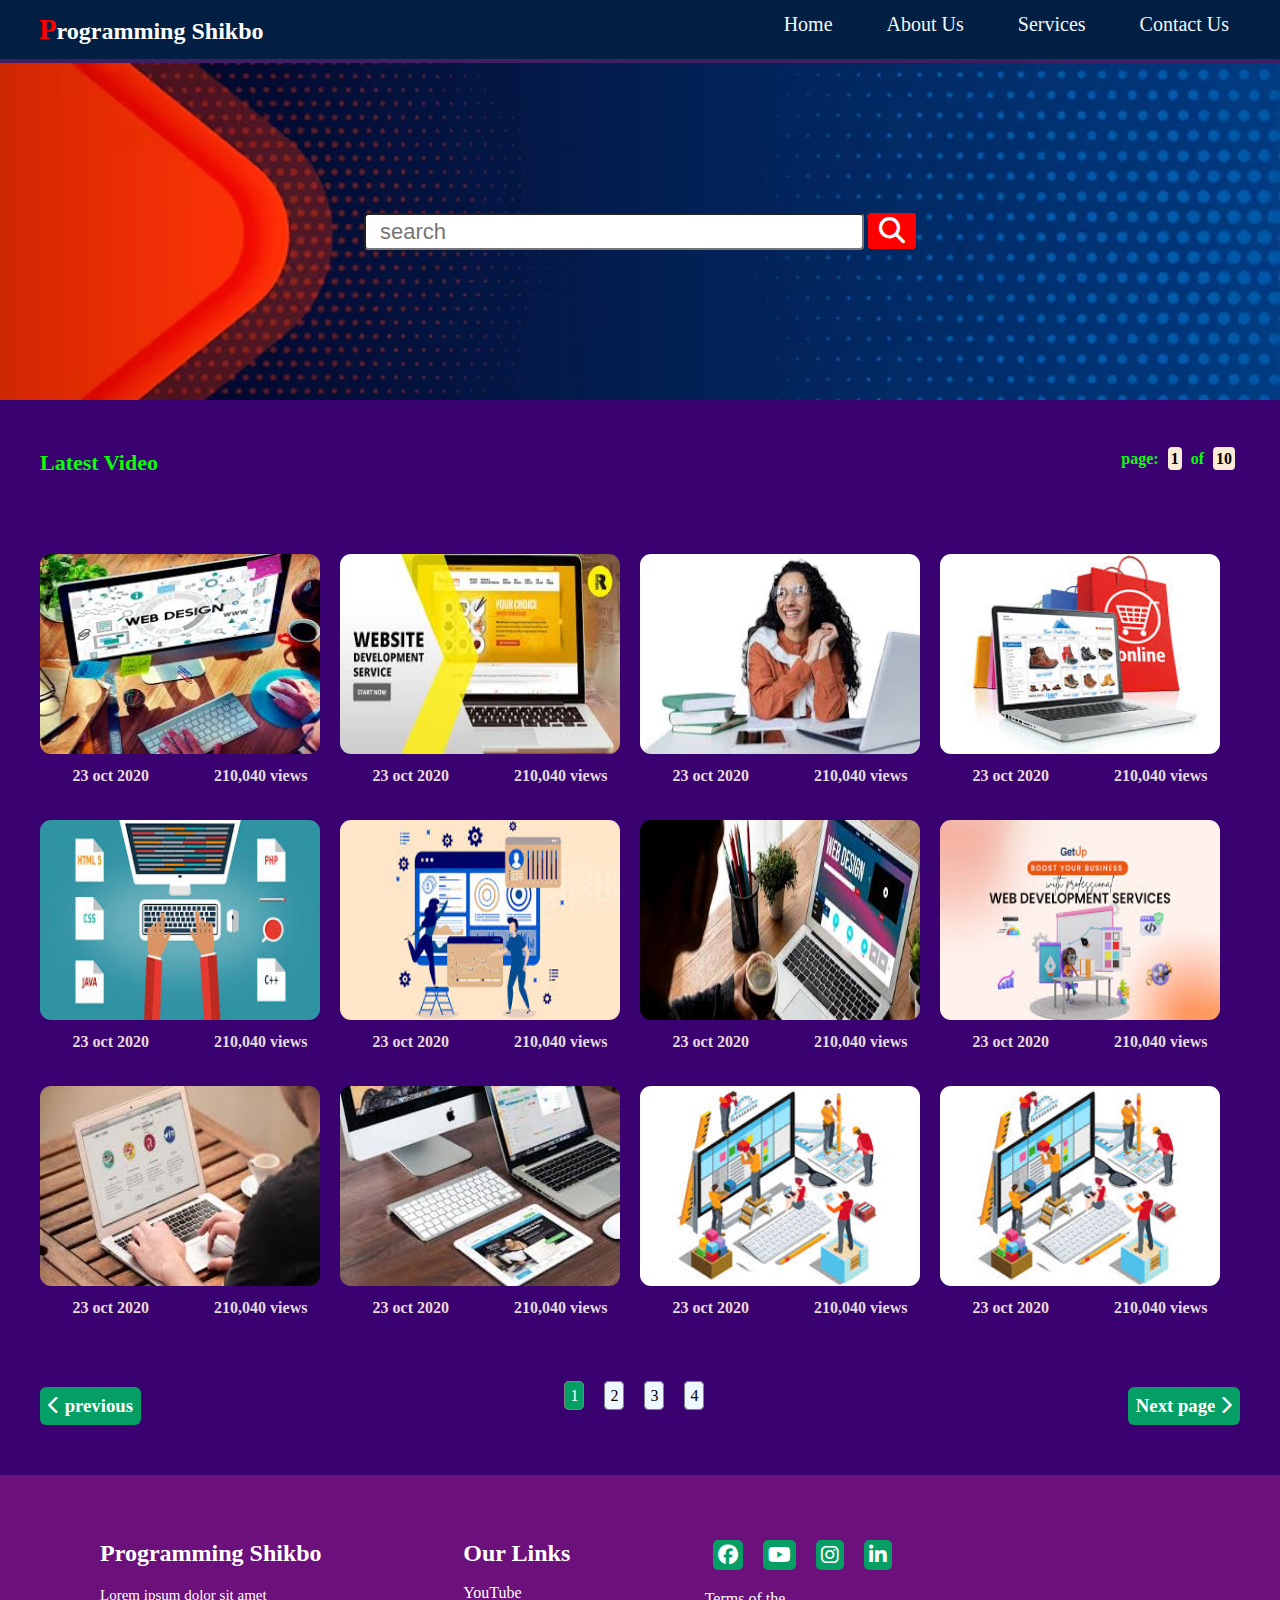
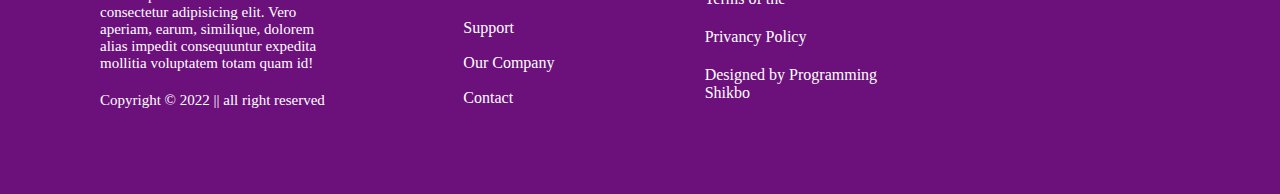
<file: index.html>
<!DOCTYPE html>
<html lang="en">
<head>
    <meta charset="UTF-8">
    <meta name="viewport" content="width=device-width, initial-scale=1.0">
    <title>Second website</title>
    <!-- font awesome link -->
     <link rel="stylesheet" href="https://cdnjs.cloudflare.com/ajax/libs/font-awesome/6.7.2/css/all.min.css">
    <!-- css link -->
    <link rel="stylesheet" href="css/style.css">
</head>
<body>
    
    <nav>
        <div class="logo">
            <h2> <span>P</span>rogramming Shikbo</h2>
        </div>

        <ul>
            <li><a href="#">Home</a></li>
            <li><a href="About page/about.html">About Us</a></li>
            <li><a href="#">Services</a></li>
            <li><a href="#">Contact Us</a></li>
        </ul>
    </nav>

    <header>
        <div class="searchbox-parent">
        <input type="search" placeholder="search">
        <div>
            <i class="fa-solid fa-magnifying-glass"></i>
        </div>
        </div>
    </header>

    <main>
        <div class="image-container">
            <div class="parent">
           <div>
            <h3>Latest Video</h3>
           </div>

           <div>
            <h4>page: <span>1</span> of <span>10</span></h4>
           </div>
            </div>

        <div class="imagediv-parent">
            <div class="single-image">
                <img src="/css/image/1 .jpeg" alt="">
                <div>
                    <h4>23 oct 2020</h4>
                    <h4>210,040 views</h4>
                </div>
            </div>

            <div class="single-image">
                <img src="/css/image/2 .jpeg" alt="">
                <div>
                    <h4>23 oct 2020</h4>
                    <h4>210,040 views</h4>
                </div>
            </div>

            <div class="single-image">
                <img src="/css/image/3 .jpeg" alt="">
                <div>
                    <h4>23 oct 2020</h4>
                    <h4>210,040 views</h4>
                </div>
            </div>

            <div class="single-image">
                <img src="/css/image/4 .jpeg" alt="">
                <div>
                    <h4>23 oct 2020</h4>
                    <h4>210,040 views</h4>
                </div>
            </div>

            <div class="single-image">
                <img src="/css/image/5 .jpeg" alt="">
                <div>
                    <h4>23 oct 2020</h4>
                    <h4>210,040 views</h4>
                </div>
            </div>

            <div class="single-image">
                <img src="/css/image/6 .jpeg" alt="">
                <div>
                    <h4>23 oct 2020</h4>
                    <h4>210,040 views</h4>
                </div>
            </div>

            <div class="single-image">
                <img src="/css/image/7 .jpeg" alt="">
                <div>
                    <h4>23 oct 2020</h4>
                    <h4>210,040 views</h4>
                </div>
            </div>

                                                                                                            

            <div class="single-image">
                <img src="/css/image/9 .jpeg" alt="">
                <div>
                    <h4>23 oct 2020</h4>
                    <h4>210,040 views</h4>
                </div>
            </div>

            <div class="single-image">
                <img src="/css/image/10 .jpeg" alt="">
                <div>
                    <h4>23 oct 2020</h4>
                    <h4>210,040 views</h4>
                </div>
            </div>

            <div class="single-image">
                <img src="/css/image/11 .jpeg" alt="">
                <div>
                    <h4>23 oct 2020</h4>
                    <h4>210,040 views</h4>
                </div>
            </div>

            <div class="single-image">
                <img src="/css/image/12 .jpeg" alt="">
                <div>
                    <h4>23 oct 2020</h4>
                    <h4>210,040 views</h4>
                </div>
            </div>

             <div class="single-image">
                <img src="/css/image/12 .jpeg" alt="">
                <div>
                    <h4>23 oct 2020</h4>
                    <h4>210,040 views</h4>
                </div>
            </div>

        </div>


         <div class="previous-parent">
                <h3><a href="#"> <i class="fas fa-chevron-left"></i> </a> previous</h3>
                <div>
                    <a href="#">1</a>
                    <a href="#">2</a>
                    <a href="#">3</a>
                    <a href="#">4</a>
                    
                </div>
                <h3> Next page <a href="#"><i class="fas fa-chevron-right"></i></a></h3>
            </div>

        </div>
    </main>
  <!-- footer section start -->
    <footer>
     <div class="footer-container">
        <div class="footer-parent">
            <div class="footer-first">
                <h2>Programming Shikbo</h2>
                <p class="lorem">Lorem ipsum dolor sit amet consectetur adipisicing elit. Vero aperiam, earum, similique, dolorem alias impedit consequuntur expedita mollitia voluptatem totam quam id!</p>
                <p class="copy">Copyright &copy; 2022 || all right reserved</p>
            </div>

            <div class="footer-second">
                <h2>Our Links</h2>
                <p>YouTube</p>
                <p>Support</p>
                <p>Our Company</p>
                <p>Contact</p>
            </div>

            <div class="footer-third">
                <div>
                    <i class="fa-brands fa-facebook"></i>
                    <i class="fa-brands fa-youtube"></i>
                    <i class="fa-brands fa-instagram"></i>
                    <i class="fa-brands fa-linkedin-in"></i>
                </div>
                <p>Terms of the </p>
                <p>Privancy Policy</p>
                <p>Designed by Programming Shikbo</p>
            </div>
        </div>
     </div>
    </footer>
    
</body>
</html>
</file>
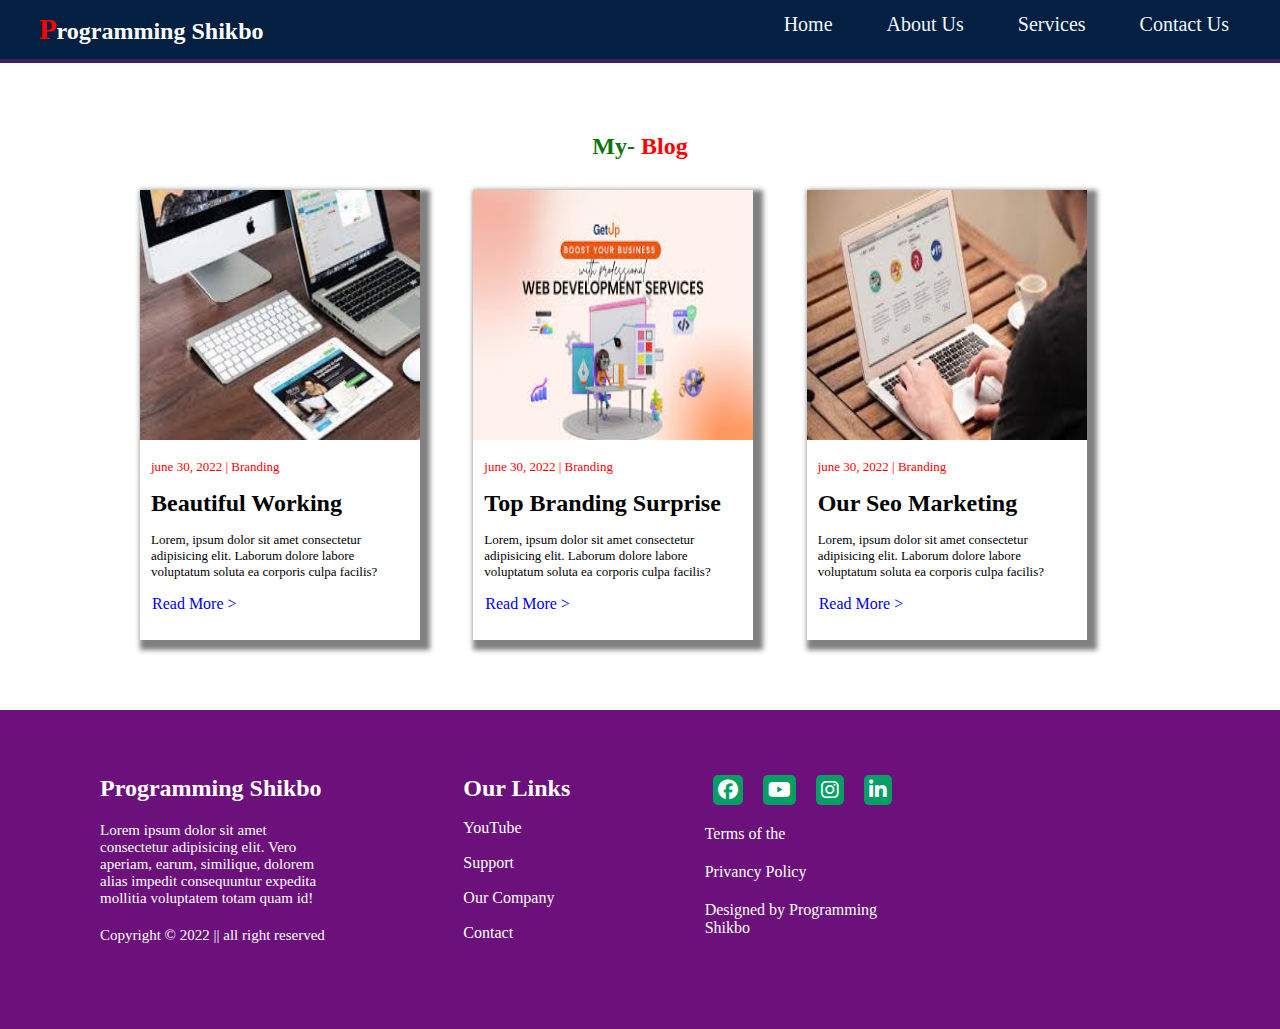
<file: About page/about.html>
<!DOCTYPE html>
<html lang="en">
<head>
    <meta charset="UTF-8">
    <meta name="viewport" content="width=device-width, initial-scale=1.0">
    <title>about us</title>
     <!-- font awesome link -->
     <link rel="stylesheet" href="https://cdnjs.cloudflare.com/ajax/libs/font-awesome/6.7.2/css/all.min.css">
    <!-- css link  -->
    <link rel="stylesheet" href="../About page/about.css">
</head>
<body>
    
    <nav>
        <div class="logo">
            <h2> <span>P</span>rogramming Shikbo</h2>
        </div>

        <ul>
            <li><a href="../index.html">Home</a></li>
            <li><a href="#">About Us</a></li>
            <li><a href="#">Services</a></li>
            <li><a href="#">Contact Us</a></li>
        </ul>
    </nav>

     <!-- artical area start -->

    <article>
        <h2 class="title">My- <span>Blog</span></h2>
        <div class="about-container">
             
            <div class="singlediv-parent">

            <div class="single-div">
                <img src="../css/image/11 .jpeg" alt="">
                <p class="catagory-title">june 30, 2022 | Branding</p>
                <h2>Beautiful Working</h2>
                <p>Lorem, ipsum dolor sit amet consectetur adipisicing elit. Laborum dolore labore voluptatum soluta ea corporis culpa facilis?</p>
                <a href="#">Read More ></a>
            </div>

             <div class="single-div">
                <img src="../css/image/9 .jpeg" alt="">
                <p class="catagory-title">june 30, 2022 | Branding</p>
                <h2>Top Branding Surprise</h2>
                <p>Lorem, ipsum dolor sit amet consectetur adipisicing elit. Laborum dolore labore voluptatum soluta ea corporis culpa facilis?</p>
                <a href="#">Read More ></a>
            </div>

                <div class="single-div">
                <img src="../css/image/10 .jpeg" alt="">
                <p class="catagory-title">june 30, 2022 | Branding</p>
                <h2>Our Seo Marketing</h2>
                <p>Lorem, ipsum dolor sit amet consectetur adipisicing elit. Laborum dolore labore voluptatum soluta ea corporis culpa facilis?</p>
                <a href="#">Read More ></a>
            </div>
             </div>

        </div>
    </article>

   <!-- footer section start -->
    <footer>
     <div class="footer-container">
        <div class="footer-parent">
            <div class="footer-first">
                <h2>Programming Shikbo</h2>
                <p class="lorem">Lorem ipsum dolor sit amet consectetur adipisicing elit. Vero aperiam, earum, similique, dolorem alias impedit consequuntur expedita mollitia voluptatem totam quam id!</p>
                <p class="copy">Copyright &copy; 2022 || all right reserved</p>
            </div>

            <div class="footer-second">
                <h2>Our Links</h2>
                <p>YouTube</p>
                <p>Support</p>
                <p>Our Company</p>
                <p>Contact</p>
            </div>

            <div class="footer-third">
                <div>
                    <i class="fa-brands fa-facebook"></i>
                    <i class="fa-brands fa-youtube"></i>
                    <i class="fa-brands fa-instagram"></i>
                    <i class="fa-brands fa-linkedin-in"></i>
                </div>
                <p>Terms of the </p>
                <p>Privancy Policy</p>
                <p>Designed by Programming Shikbo</p>
            </div>
        </div>
     </div>
    </footer>

</body>
</html>
</file>
<file: css/style.css>
*{
    margin: 0;
    padding: 0;
}
nav{
    display: flex;
    background-color:rgb(3,31,66);
    justify-content: space-between;
    padding: 13px;
    border-bottom: 4px solid #401E63;
    position: sticky;
    top: 0;
    
}
.logo h2{
   color: white;
   margin-left: 26px;
}
.logo span{
    color: red;
    font-size: larger;
}
ul{
  display: flex;
 
}
ul li{
   list-style: none;
}
ul li a{
   text-decoration: none;
   color: aliceblue;
   padding: 0 16px;
   font-size: 20px;
   margin-right: 22px;
}
ul li a:hover{
    background-color: rgb(6, 6, 173);
    color: red;
    padding: 5px 10px;
    border-radius: 10px;
    transition: 0.5s;
    
}

/* hero area start */
.searchbox-parent{
     background-image: url('image/background\ img.avif');
    background-repeat: no-repeat;
    background-position: center;
    background-size: cover;

    padding: 150px 0;
}
.searchbox-parent{
    display: flex;
    justify-content: center;
    
}
.searchbox-parent i{
    color: aliceblue;
    background-color: red;
    font-size: 26px;
    padding: 5px 11px;
    display: flex;
    justify-content: center;
    align-items: center;
    border-radius: 3px;
    cursor: pointer;
}
.searchbox-parent input{
    width: 500px;
    height: 37px;
    border-radius: 4px;
    margin-right: 4px;
    font-size: 22px;
    padding-left: 14px;
}

/* main section start */
main{
    background-color: #3a0271;
    
   
}
.image-container{
    width: 1200px;
    margin: auto;
    padding: 50px 0;
  
    
}
.parent{
    display: flex;
    justify-content: space-between;
   

}
.parent h3{
    color: rgb(11, 251, 11);
    font-size: 22px;
}
.parent h4{
     color: rgb(11, 251, 11);                                                   
}
.parent h4 span{
    background-color: antiquewhite;
    color: black;
    padding: 3px;
    border-radius: 4px;
    margin: 0 5px;
    cursor: pointer;
}

.imagediv-parent{
    display: grid;
    grid-template-columns: repeat(4,1fr);
    grid-row: 28px;
    margin-top: 43px;
}
.single-image img{
    width: 280px;
    height: 200px;
    border-radius: 11px;
    margin-top: 35px;
   transition: 0.5s;
   cursor: pointer;
}
.single-image:hover img{
   transform: scale(1.1);
   border-radius: 7px;
}
.single-image div{
    display: flex;
    justify-content: space-around;
    color: rgb(230, 219, 219);
    margin-top: 9px;
}

.previous-parent{
    display: flex;
    justify-content: space-between;
    margin-top: 70px;
    color: white;
}
.previous-parent h3 a{
    text-decoration: none;
    color: white;
   text-align: center;
    
}

.previous-parent h3{
    background-color: #059e65;
    padding: 8px;
    border-radius: 6px;
    transition: 0.4s;
}
.previous-parent h3:hover{
    background-color: #097a50;
}
.previous-parent div a{
    text-decoration: none;
    background-color: aliceblue;
    color: black;
    margin: 0 8px;
    padding: 5px;
    border-radius: 5px;
    border: 1px solid gray;
}
.previous-parent div a:first-child{
    background-color: #059e65;
    color: white;
}

/* footer container start */
footer{
    background-color: #6c107b;
    color: white;
    padding: 65px 0;
}
.footer-container{
    width: 900PX;
    
   
}
.footer-parent{
    display: grid;
   grid-template-columns: repeat(3, 1fr);
   justify-content: space-between;
    margin: 0 auto;
    margin-left: 100px;
    grid-gap: 44px;
}
.footer-first p{
    margin: 20px 0;
}
.lorem{
    font-size: 15px;
}
.footer-second p{
    margin: 17px 0;
}
.footer-second{
    margin-left: 82px;
}
.footer-third p{
    margin: 20px 0;
}
.footer-third{
    margin-left: 42px;
}
.footer-third div i{
    margin: 0 8px;
    background-color: #059e65;
    padding: 5px;
    border-radius: 5px;
    font-size: 20px;
    
}
.copy{
    font-size: 15px;
}
</file>
<file: About page/about.css>
*{
    margin: 0;
    padding: 0;
}

nav{
    display: flex;
    background-color:rgb(3,31,66);
    justify-content: space-between;
    padding: 13px;
    border-bottom: 4px solid #401E63;
    position: sticky;
    top: 0;
    
}
.logo h2{
   color: white;
   margin-left: 26px;
}
.logo span{
    color: red;
    font-size: larger;
}
ul{
  display: flex;
 
}
ul li{
   list-style: none;
}
ul li a{
   text-decoration: none;
   color: aliceblue;
   padding: 0 16px;
   font-size: 20px;
   margin-right: 22px;
}
ul li a:hover{
    background-color: rgb(6, 6, 173);
    color: red;
    padding: 5px 10px;
    border-radius: 10px;
    transition: 0.5s;
    
}

/* artical area start */
article{
    margin: 70px;
   
}

.title{
    text-align: center;
    margin: 30px 0;
    color: rgb(13, 117, 13);
}
.title span{
    color: red;
}
.about-container{
   width: 1000px;
   margin: 0 auto;
  
}
.singlediv-parent{
     display: grid;
     grid-template-columns: repeat(3,1fr);
    
}


.single-div img{
   width: 100%;
   height: 100%;
}
.single-div{
 
     width: 280px;
    height: 250px;
    box-shadow: 5px 5px 5px 5px gray;
    padding-bottom: 200px;
}
.catagory-title{
    color: red;
    margin-left: 14px;
    margin-top: 10px;
}
.single-div h2{
    padding-left: 11px;
    margin: 6px 0;
}
.single-div p{
    font-size: 13px;
    padding: 0 11px;
    margin: 15px 0;

}
.single-div a{
    margin-left: 12px;
    text-decoration: none;
}

/* footer container start */
footer{
    background-color: #6c107b;
    color: white;
    padding: 65px 0;
}
.footer-container{
    width: 900PX;
    
   
}
.footer-parent{
    display: grid;
   grid-template-columns: repeat(3, 1fr);
   justify-content: space-between;
    margin: 0 auto;
    margin-left: 100px;
    grid-gap: 44px;
}
.footer-first p{
    margin: 20px 0;
}
.lorem{
    font-size: 15px;
}
.footer-second p{
    margin: 17px 0;
}
.footer-second{
    margin-left: 82px;
}
.footer-third p{
    margin: 20px 0;
}
.footer-third{
    margin-left: 42px;
}
.footer-third div i{
    margin: 0 8px;
    background-color: #059e65;
    padding: 5px;
    border-radius: 5px;
    font-size: 20px;
    
}
.copy{
    font-size: 15px;
}
</file>
